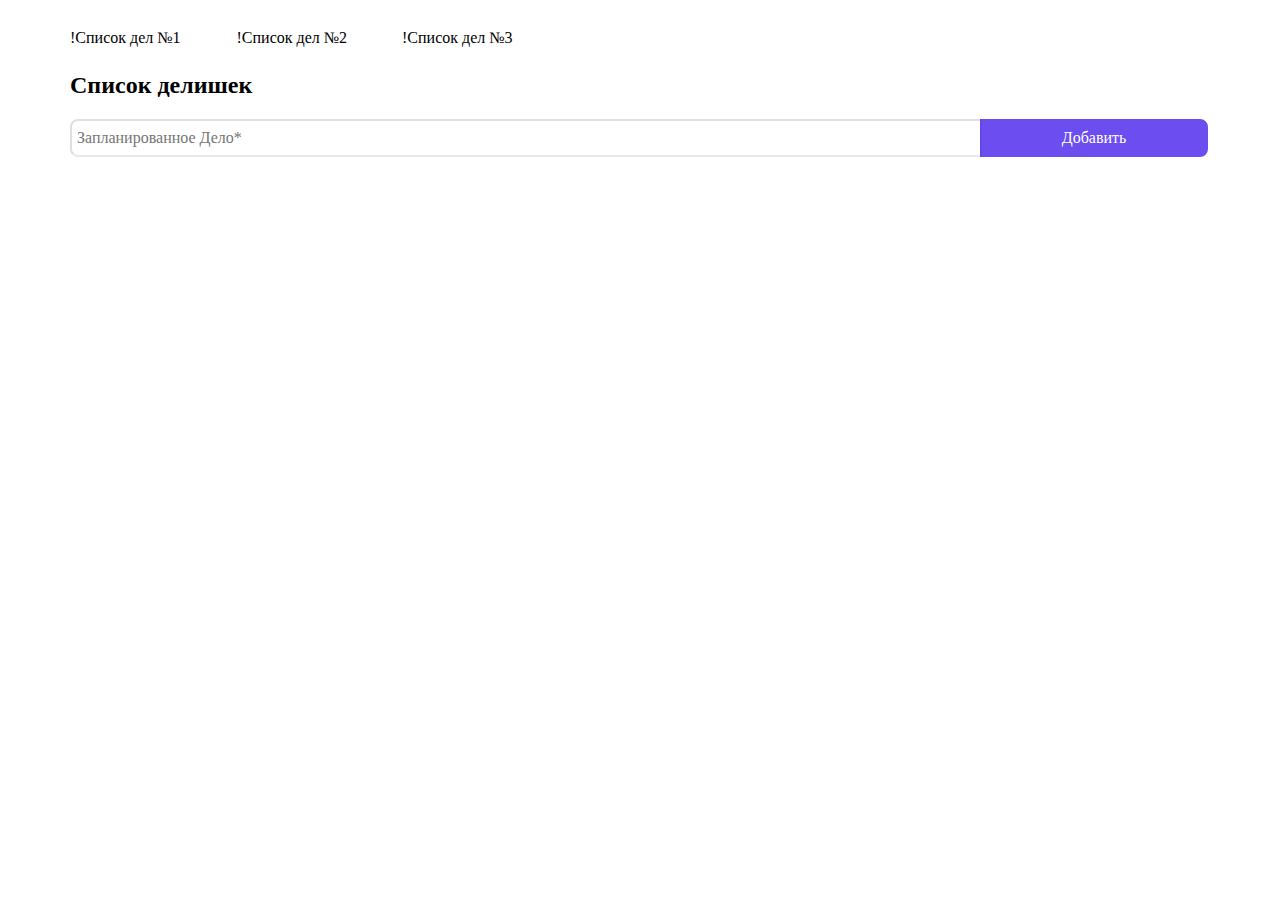
<file: list3.html>
<!DOCTYPE html>
<html lang="ru">
  <head>
    <meta charset="UTF-8" />
    <meta http-equiv="X-UA-Compatible" content="IE=edge" />
    <meta name="viewport" content="width=device-width, initial-scale=1.0" />
    <title>Document</title>
    <link rel="stylesheet" href="css/normalize.css" />

    <link rel="stylesheet" href="css/style.css" />
    <script defer src="js/todo-app.js"></script>
    <script defer>
      document.addEventListener('DOMContentLoaded', function () {
        createTodoApp(document.getElementById('todo-app'), 'Список3-', UsualTasks, 'id3');
      });
    </script>
  </head>

  <body>
    <div class="container mb-5">
      <nav class="nav">
        <div class="index-li index-li--0 hide-none">
          <a href="index.html" class="nav-link nav-link--0">Список дел №1</a>
          <button class="delete-btn delete-btn--0 ico-btn"></button>
        </div>
        <div class="index-li index-li--1 hide-none">
          <a href="list2.html" class="nav-link nav-link--1">Список дел №2</a>
          <button class="delete-btn delete-btn--1 ico-btn">❌</button>
        </div>
        <div class="index-li index-li--2 hide-none">
          <a href="list3.html" class="nav-link nav-link--2">Список дел №3</a>
          <button class="delete-btn delete-btn--2 ico-btn">❌</button>
        </div>
      </nav>
    </div>
    <div class="container" id="todo-app"></div>
  </body>
</html>
</file>
<file: css/style.css>
html {
  box-sizing: border-box;
}
:root {
  --main-color: #2d02eb;
  --main-white: #fff;
  --main-green: #1fa93f;
  --main-red: #dd1327;
  --main-gray: rgba(0, 0, 0, 0.125);
  --main-blue: rgba(132, 237, 251, 0.153);
}

*,
*::before,
*::after {
  box-sizing: inherit;
}

a {
  color: inherit;
  text-decoration: none;
}
body {
  padding-top: 1.8rem;
}

img {
  max-width: 100%;
}
.container {
  width: 100%;
  padding-right: 30px;
  padding-left: 30px;
  margin: 0 auto;
  margin-bottom: 20px;
  max-width: 1200px;
}
.nav {
  display: flex;
  -ms-flex-wrap: wrap;
  flex-wrap: wrap;
  padding-left: 0;
  margin-bottom: 0;
  list-style: none;
}
.hide-none {
  display: none !important;
}
.index-li:not(:last-child) {
  margin-right: 20px;
}
.input-group {
  position: relative;
  width: 100%;

  display: flex;

  flex-wrap: wrap;

  align-items: stretch;
  width: 100%;

  min-height: 35px;
  height: 1.6rem;
  margin-bottom: 1rem;
}
.form-control {
  border-radius: 0.5rem 0 0 0.5rem;
  width: 80%;
  padding: 8px 5px;
  border-color: rgba(0, 0, 0, 0.125);
}
.input-group-btn {
  width: 20%;
}
.btn {
  display: inline-block;

  color: var(--main-white);
  outline: none;
  border: 2px solid;
  border-color: rgba(66, 66, 66, 0.372);
  text-align: center;
}
.btn-main {
  margin-left: -2px;
  height: 100%;
  width: 100%;
  border-radius: 0 0.5rem 0.5rem 0;
  background-color: var(--main-color);
  border-color: var(--main-color);
}
.btn-main:disabled {
  opacity: 0.7;
}
.list-group {
  display: flex;

  flex-direction: column;
  padding: 0;
  margin: 0;
  margin-bottom: 0;
  border-radius: 0.25rem;
  list-style: none;
}
.list-group-item {
  display: flex;
  justify-content: space-between;
  position: relative;
  padding: 0.8rem 1.3rem;
  background-color: #fff;
  border: 1px solid rgba(0, 0, 0, 0.125);
  align-items: center;
}
.btn-group {
  display: flex;
}
.btn-success {
  border-radius: 0.5rem 0 0 0.5rem;
  background-color: var(--main-green);
}
.btn-danger {
  border-radius: 0 0.5rem 0.5rem 0;
  background-color: var(--main-red);
}
.btn-group .btn {
  padding: 0.25rem 0.5rem;
  font-size: 0.9rem;
  line-height: 1.2;
}
.list-group-item-success {
  background-color: #c7f1d1;
  border-color: var(--main-green);
  color: #1f3724;
  content: '0s';
}
.btn-main:disabled:hover {
  cursor: no-drop;
  opacity: 0.5;
  transform: none;
  outline-color: var(--main-red);
}
.btn:hover {
  transform: scale(105%);
  outline: var(--main-gray) 2px solid;
}
.list-group-item:hover {
  background-color: var(--main-blue);
}
.title-container {
  width: 100%;
  display: flex;
  align-items: center;
  margin-bottom: 1.2rem;
}
.title-h2 {
  margin: 0;
  padding: 0;
  margin-right: 1.2rem;
}
.ico-btn {
  background: none;
  border: none;
  height: 1rem;
  visibility: hidden;
}
.ico-btn:hover {
  cursor: pointer;
}
.nav-link {
  margin: 0;
  margin-right: 3px;
}
.index-li {
  display: flex;
}
.nav:hover .plus-btn,
.index-li:hover .ico-btn,
.title-container:hover .ico-btn {
  visibility: visible;
}
/*  */
form {
  display: flex;
  height: 100%;
  width: 100%;
}
.title-container--active {
  flex-direction: row-reverse;
  justify-content: flex-end;
  height: 2.7rem;
  /*  */
}
.new-input {
  margin: 0;
  padding: 0;
  border-radius: 0.5rem 0 0 0.5rem;
  width: 50%;
  height: 90%;
  padding: 8px 5px;
  border-color: rgba(0, 0, 0, 0.125);
}
.delete-btn--0 {
  visibility: hidden;
  width: 33px;
  padding: 0 6px;
}
.new-btn {
  margin-left: -2px;
  height: 50%;
  width: max-content;
  border-color: rgba(0, 0, 0, 0.125);
  height: 90%;
  border-radius: 0 0.5rem 0.5rem 0;
  padding: 8px 7px;
}
.plus-btn{
  width: 23px;
  height: 23px;
  text-align: center;
  margin: 0;
  padding:0 ;
}
.plus-btn:hover{
 
  transform: scale(130%);
}

@media (max-width: 900px) {
  .container {
    max-width: 500px;
  }
}
@media (max-width: 600px) {
  .container {
    max-width: 80%;
  }
  .list-group-item {
    align-items: center;
    flex-direction: column;
    align-content: center;
    text-align: left;
  }
  .btn-group {
    /* да - плохо, знаю 😓 */
    margin-top: 0.8rem;
  }
  .form-control {
    width: 60%;
  }
  .input-group-btn {
    width: 40%;
  }
}
@media (max-width: 450px) {
  .container {
    max-width: 85%;
  }
  .input-group {
    height: inherit;
    flex-direction: column;
  }
  .input-group * {
    width: 100%;
  }
  .form-control {
    padding: 12px 7px;
    border-radius: 0.3rem;
    margin-bottom: 0.5rem;
  }
  .btn-main {
    padding: 10px 6px;
    border-radius: 0.3rem;
  }
}
</file>
